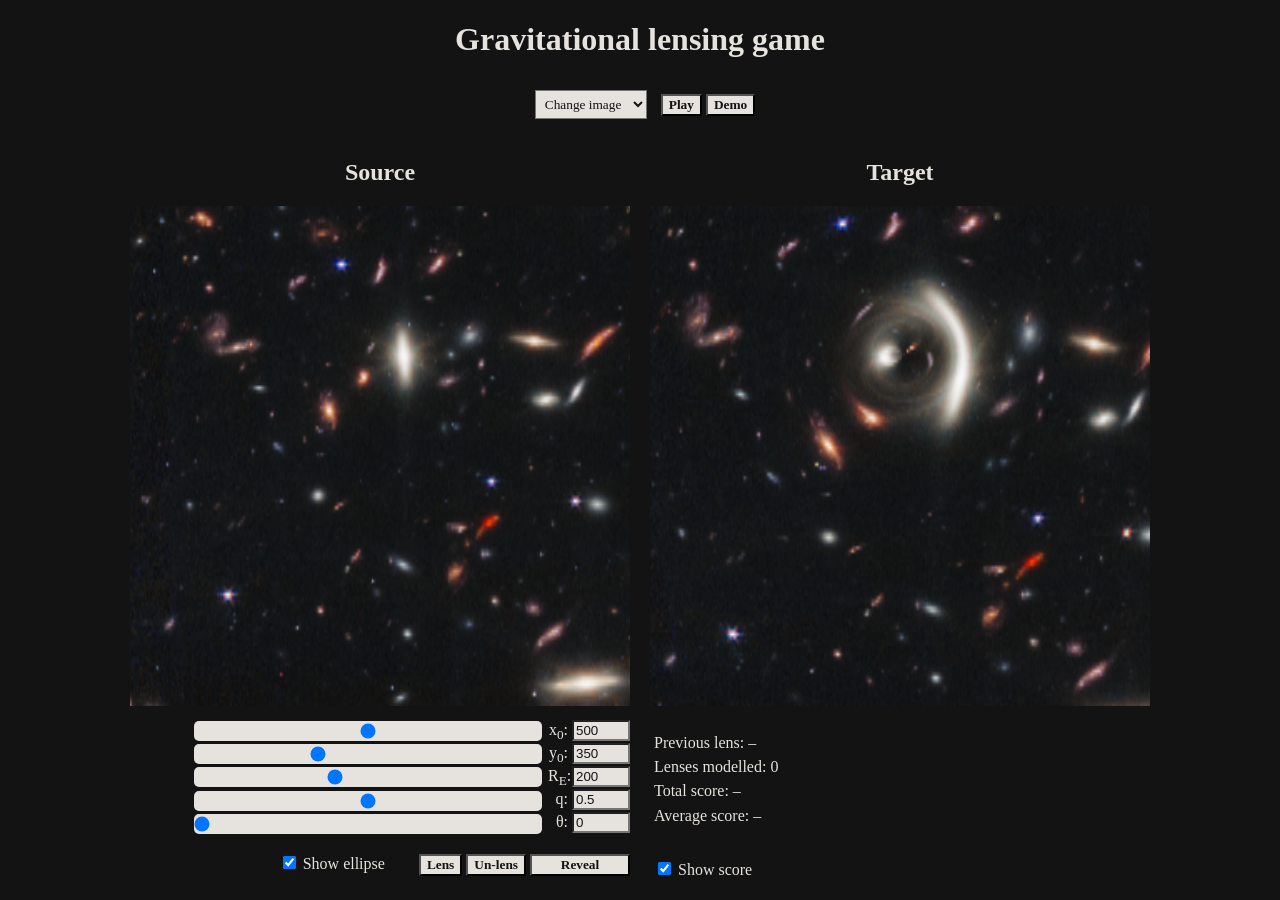
<file: index.html>
<!doctype html>

<html lang="en">
	
<head>
	<!------- METADATA ------->
		
	<!-- to ensure proper rendering and touch zooming -->
	<meta name="viewport" content="width=device-width, initial-scale=1">
		
	<!-- date -->
	<meta name="Last updated" content="15-08-2022">
	
	<!-- site description -->
	<meta name="Description" content="TBC">
	
	<!-- author -->
	<meta name="Author" content="A Gow; W Enzi">
	
	<!-- copyright holder -->
	<meta name="Copyright" content="A Gow; W Enzi">
	
	<!-- search engine keywords -->
	<meta name="Keywords" content="TBC">
	
	<!-- site ownership verification -->
	<!--<meta name="google-site-verification" content="fSfN1S1RwtWvjSAmTeSMe5L5UnKpsVb28QsqNtfOKKk" />-->
	
	
	<!-- TITLE -->
	<title>Gravitational lensing game</title>
	
	<!-- Setting root folder -->
	<!-- <base href="http://users.sussex.ac.uk/~adg27/Sussex%20Harmony/"> -->
		  
	
	<!-- STYLE: Bootstrap CDN -->
	
	<!-- Latest compiled and minified CSS -->
	<!-- <link rel="stylesheet" href="bootstrap/css/bootstrap.min.css"> -->
	<!-- jQuery library -->
	<!-- <script src="https://ajax.googleapis.com/ajax/libs/jquery/3.2.1/jquery.min.js"></script> -->
	<!-- Latest compiled JavaScript -->
	<!-- <script src="bootstrap/js/bootstrap.min.js"></script> -->
	
	<!-- STYLE: PERSONAL EDITS -->
	<link rel="stylesheet" href="gravLens.css">
	
	<!-- SCRIPT: PERSONAL JAVASCRIPT -->
	<script src="./gravLens.js"></script>
	
	<!-- SCRIPT: HTML INCLUDES -->
	<!-- <script src="./csi.min.js"></script> -->
	
	<!-- BROWSER TAB ICON -->
	<link rel="icon" href="./favicon.png">
	
</head>

	
	
<body>
	
	<h1>Gravitational lensing game</h1>
	
	<modifierPanel>
		<select onchange="changeImage(this.value)" id="dropDownImage">
			<option selected disabled hidden value="None">Change image</option>
			<option value="Demo-circle">Demo circle</option>
			<option value="JWST01">JWST image 1</option>
			<option value="JWST02">JWST image 2</option>
			<option value="Sersic-model-no-small-structure">Mock image 1</option>
			<option value="Sersic-model-small-structure">Mock image 2</option>
		</select>
		
		<!-- <select onchange="changeLevel(this.value)" id="dropDownLevel" style="display: none;"> -->
			<!-- <option selected disabled hidden value="None">Choose difficulty level</option> -->
			<!-- <option value="Level01">Level 1</option> -->
			<!-- <option value="Level02">Level 2</option> -->
			<!-- <option value="Level03">Level 3</option> -->
			<!-- <option value="Level04">Level 4</option> -->
		<!-- </select> -->
		
		<button onclick="playGame()">Play</button>
		<button onclick="demoGame()">Demo</button>
	</modifierPanel>
	
	<imgPanel>	
		<imgContainer id="guessContainer">
			<h2 id="guessLabel">Source</h2>
			<canvas id="guess"></canvas>
		</imgContainer><!--
		--><imgContainer>
			<h2 id="targetLabel">Target</h2>
			<canvas id="target"></canvas>
		</imgContainer>
		
	</imgPanel>
	
	<paramPanel>
	
		<input type="range" id="x0Range" min="0" max="1000" value="500" step="10" class="slider" oninput="updateParam(this)">
		<label for="x0" style="display: inline-block; width:20px;">x<sub>0</sub>:</label>
		<input type="text" id="x0" name="x0" value="500" onkeydown="checkEnter(this,event)"></br>
		
		<input type="range" id="y0Range" min="0" max="1000" value="350" step="10" class="slider" oninput="updateParam(this)">
		<label for="y0" style="display: inline-block; width:20px;">y<sub>0</sub>:</label>
		<input type="text" id="y0" name="y0" value="350" onkeydown="checkEnter(this,event)"></br>
		
		<input type="range" id="aRange" min="0" max="500" value="200" step="5" class="slider" oninput="updateParam(this)">
		<label for="a" style="display: inline-block; width:20px;">R<sub>E</sub>:</label>
		<input type="text" id="a" name="a" value="200" onkeydown="checkEnter(this,event)"></br>
		
		<input type="range" id="qRange" min="0" max="1" value="0.5" step="0.01" class="slider" oninput="updateParam(this)">
		<label for="q" style="display: inline-block; width:20px;">q:</label>
		<input type="text" id="q" name="q" value="0.5" onkeydown="checkEnter(this,event)"></br>
		
		<input type="range" id="gammaRange" min="0" max="180" value="0" step="5" class="slider" oninput="updateParam(this)">
		<label for="gamma" style="display: inline-block; width:20px;">&#952;:</label>
		<input type="text" id="gamma" name="gamma" value="0" onkeydown="checkEnter(this,event)"></br></br>
		
		<input type="checkbox" id="ellipseCheckbox" checked></input>
		<label for="ellipseCheckbox" style="margin-right:30px;">Show ellipse</label>
		<button onclick="lensGuess()">Lens</button>
		<button onclick="unLens()">Un-lens</button>
		<button id="revealButton" onclick="reveal()" style="margin-right:10px; width: 100px;">Reveal</button>
	
	</paramPanel>
	
	<scorePanel>
	
		<scores id="scores">
			<p><txt id="lensCurrent">Previous</txt> lens: <txt id="thisLensScore">–</txt></p>
			<p>Lenses modelled: <txt id="numLenses">0</txt></p>
			<p>Total score: <txt id="totalScore">–</txt></p>
			<p>Average score: <txt id="avgScore">–</txt></p>
		</scores>
		
		<input type="checkbox" id="scoreCheckbox" checked></input>
		<label for="scoreCheckbox" style="margin-right:30px;">Show score</label>
	
	</scorePanel>
	
	<img id="sourceIMG" style="display: none;" src="JWST01.png"></img>
	<canvas id="dataCanvas" style="display: none;"></canvas>
	
</body>
	
</html>
</file>
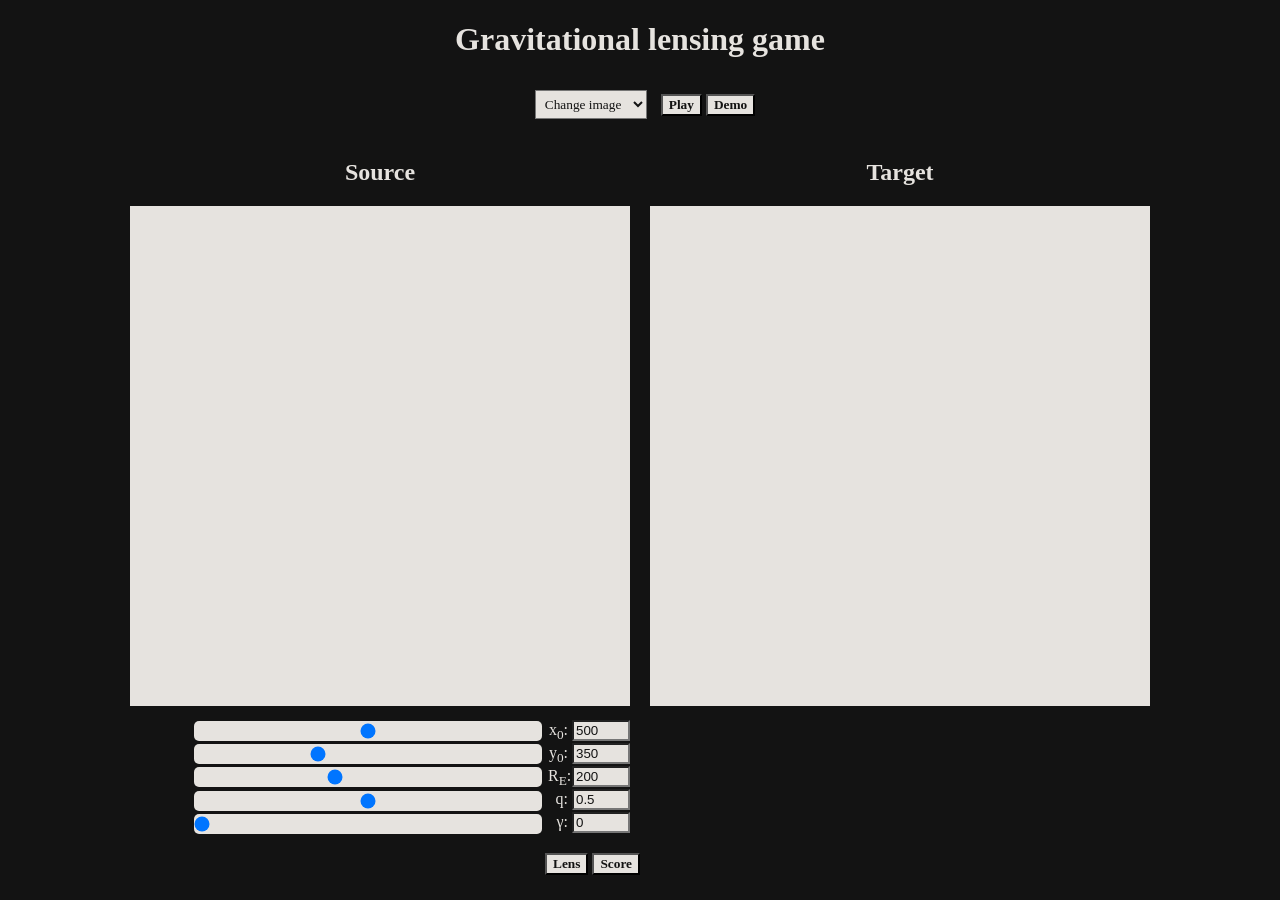
<file: gravLens.html>
<!doctype html>

<html lang="en">
	
<head>
	<!------- METADATA ------->
		
	<!-- to ensure proper rendering and touch zooming -->
	<meta name="viewport" content="width=device-width, initial-scale=1">
		
	<!-- date -->
	<meta name="Last updated" content="15-08-2022">
	
	<!-- site description -->
	<meta name="Description" content="TBC">
	
	<!-- author -->
	<meta name="Author" content="A Gow; W Enzi">
	
	<!-- copyright holder -->
	<meta name="Copyright" content="A Gow; W Enzi">
	
	<!-- search engine keywords -->
	<meta name="Keywords" content="TBC">
	
	<!-- site ownership verification -->
	<!--<meta name="google-site-verification" content="fSfN1S1RwtWvjSAmTeSMe5L5UnKpsVb28QsqNtfOKKk" />-->
	
	
	<!-- TITLE -->
	<title>Gravitational lensing game</title>
	
	<!-- Setting root folder -->
	<!-- <base href="http://users.sussex.ac.uk/~adg27/Sussex%20Harmony/"> -->
		  
	
	<!-- STYLE: Bootstrap CDN -->
	
	<!-- Latest compiled and minified CSS -->
	<!-- <link rel="stylesheet" href="bootstrap/css/bootstrap.min.css"> -->
	<!-- jQuery library -->
	<!-- <script src="https://ajax.googleapis.com/ajax/libs/jquery/3.2.1/jquery.min.js"></script> -->
	<!-- Latest compiled JavaScript -->
	<!-- <script src="bootstrap/js/bootstrap.min.js"></script> -->
	
	<!-- STYLE: PERSONAL EDITS -->
	<link rel="stylesheet" href="gravLens.css">
	
	<!-- SCRIPT: PERSONAL JAVASCRIPT -->
	<script src="./gravLens.js"></script>
	
	<!-- SCRIPT: HTML INCLUDES -->
	<!-- <script src="./csi.min.js"></script> -->
	
	<!-- BROWSER TAB ICON -->
	<link rel="icon" href="./favicon.png">
	
</head>

	
	
<body>
	
	<h1>Gravitational lensing game</h1>
	
	<modifierPanel>
		<select onchange="changeImage(this.value)" id="dropDownImage">
			<option selected disabled hidden value="None">Change image</option>
			<option value="Demo-circle">Demo circle</option>
			<option value="JWST01">JWST image 1</option>
			<option value="JWST02">JWST image 2</option>
			<option value="JWST03">JWST image 3</option>
			<!-- <option value="Upload">Upload a photo</option> -->
		</select>
		
		<!-- <select onchange="changeLevel(this.value)" id="dropDownLevel" style="display: none;"> -->
			<!-- <option selected disabled hidden value="None">Choose difficulty level</option> -->
			<!-- <option value="Level01">Level 1</option> -->
			<!-- <option value="Level02">Level 2</option> -->
			<!-- <option value="Level03">Level 3</option> -->
			<!-- <option value="Level04">Level 4</option> -->
		<!-- </select> -->
		
		<button onclick="playGame()">Play</button>
		<button onclick="demoGame()">Demo</button>
	</modifierPanel>
	
	<imgPanel>	
		<imgContainer id="guessContainer">
			<h2 id="guessLabel">Source</h2>
			<canvas id="guess"></canvas>
		</imgContainer><!--
		--><imgContainer>
			<h2 id="targetLabel">Target</h2>
			<canvas id="target"></canvas>
		</imgContainer>
		
	</imgPanel>
	
	<paramPanel>
	
		<input type="range" id="x0Range" min="0" max="1000" value="500" step="10" class="slider" oninput="updateParam(this)">
		<label for="x0" style="display: inline-block; width:20px;">x<sub>0</sub>:</label>
		<input type="text" id="x0" name="x0" value="500" onkeydown="checkEnter(this,event)"></br>
		
		<input type="range" id="y0Range" min="0" max="1000" value="350" step="10" class="slider" oninput="updateParam(this)">
		<label for="y0" style="display: inline-block; width:20px;">y<sub>0</sub>:</label>
		<input type="text" id="y0" name="y0" value="350" onkeydown="checkEnter(this,event)"></br>
		
		<input type="range" id="aRange" min="0" max="500" value="200" step="5" class="slider" oninput="updateParam(this)">
		<label for="a" style="display: inline-block; width:20px;">R<sub>E</sub>:</label>
		<input type="text" id="a" name="a" value="200" onkeydown="checkEnter(this,event)"></br>
		
		<input type="range" id="qRange" min="0" max="1" value="0.5" step="0.01" class="slider" oninput="updateParam(this)">
		<label for="q" style="display: inline-block; width:20px;">q:</label>
		<input type="text" id="q" name="q" value="0.5" onkeydown="checkEnter(this,event)"></br>
		
		<input type="range" id="gammaRange" min="0" max="180" value="0" step="5" class="slider" oninput="updateParam(this)">
		<label for="gamma" style="display: inline-block; width:20px;">&#947;:</label>
		<input type="text" id="gamma" name="gamma" value="0" onkeydown="checkEnter(this,event)"></br></br>
		
		<button onclick="lensGuess()">Lens</button>
		<button onclick="score()">Score</button>
	
	</paramPanel>
	
	<img id="sourceIMG" style="display: none;" src="JWST01.png"></img>
	<canvas id="dataCanvas" style="display: none;"></canvas>
	
</body>
	
</html>
</file>
<file: gravLens.css>
@charset "utf-8";
/* CSS Document */
/*////// General page edits /////////*/
	body {
		background-color: rgb(19,19,19);
		color: rgb(230,227,223);
		font-family: tahoma;
	}
	
	h1 {
		color: rgb(230,227,223);
		text-align: center;
	}
	
	modifierPanel {
		display: block;
		text-align: center;
		width: 100%;
	}
	
	button {
		background-color: rgb(230,227,223);
		color: rgb(19,19,19);
		font-family: tahoma;
		font-weight: bold;
	}
	
	select {
		background-color: rgb(230,227,223);
		color: rgb(19,19,19);
		font-family: tahoma;
		padding: 5px;
		margin: 10px;
	}
	
	imgPanel {
		display: block;
		text-align: center;
	}
	
	imgContainer {
		width: 50%;
		max-width: 520px;
		padding-left: 10px;
		padding-right: 10px;
		padding-top: 10px;
		padding-bottom: 10px;
		box-sizing: border-box;
		display: inline-block;
	}
	
	h2 {
		color: rgb(230,227,223);
		text-align: center;
	}
	
	canvas {
		width: 100%;
		aspect-ratio: 1 / 1;
		background-color: rgb(230,227,223);
	}
	
	#guess:hover {
		cursor: crosshair;
	}
	
	paramPanel {
		width: 50%;
		display: inline-block;
		text-align: right;
		margin-bottom: 5px;
	}
	
	label {
		color: rgb(230,227,223);
	}
	
	input[type="text"] {
		background-color: rgb(230,227,223);
		color: rgb(19,19,19);
		margin-right: 10px;
		margin-bottom: 2px;
		width: 50px;
		height: 15px;
	}
	
	input[type="range"] {
		background-color: rgb(230,227,223);
		vertical-align: middle;
		width: 55%;
		max-width: 415px;
		height: 15px;
		margin-bottom: 2px;
	}
	
	input::-webkit-slider-runnable-track {
		-webkit-appearance: none;
		position: relative;
		box-sizing: border-box;
		background-color: rgb(230,227,223);
		width: 100%;
		height: 20px;
		border-radius: 5px;
		overflow: hidden;
	} 
	input::-webkit-slider-thumb {
		-webkit-appearance: none;
		appearance: none;
		position: relative;
		left: initial;
		bottom: 3px;
		background-color: rgb(201,190,177);
		margin-top: 5px;
	}
	
	/* input::-webkit-slider-runnable-track { */
		/* background-color: rgb(230,227,223); */
	/* }  */
	/* input::-webkit-slider-thumb { */
		/* background-color: rgb(201,190,177); */
	/* } */
	
	scorePanel {
		width: 30%;
		display: inline-block;
		text-align: left;
		margin-top: 3px;
		margin-left: 10px;
		vertical-align: top;
	}
	
	p {
		color: rgb(230,227,223);
		line-height: 0.52;
	}
	
	#scoreCheckbox {
		margin-top: 26px;
	}
</file>
